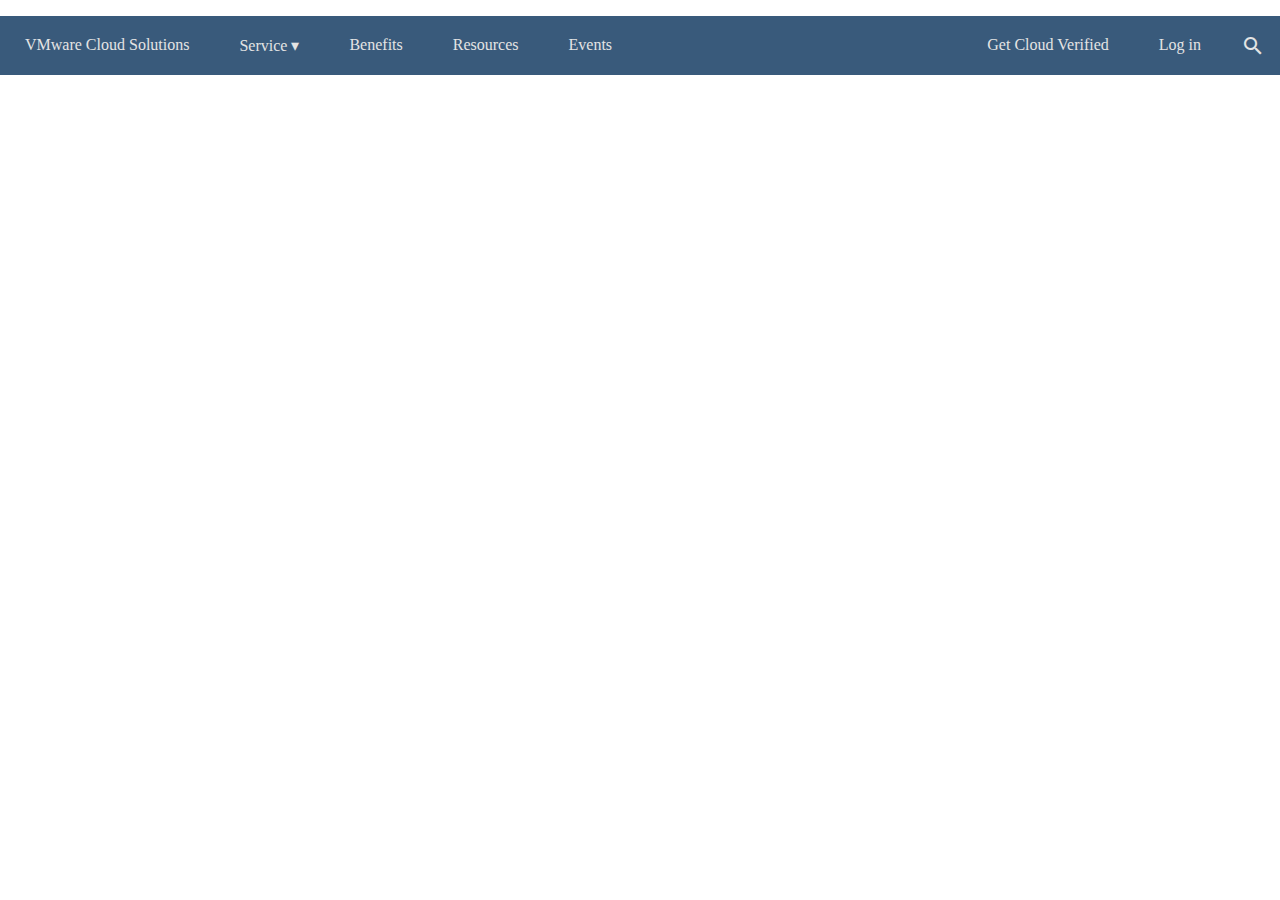
<file: index.html>
<!DOCTYPE html>
<html>
	<head>
		<title>Dropdown</title>
		<link rel="stylesheet" href="https://fonts.googleapis.com/icon?family=Material+Icons">
		<link rel="stylesheet" type="text/css" href="style.css">
	</head>
	<body>
		<div class="container">
			<nav>
				<ul class="main-nav">
					<div class="container-left">
						<li>
							<a href="#">VMware Cloud Solutions</a>
						</li>
						<li>
							<a href="#">Service &#9662</a>
							<ul class="dropdown level-1">
								<li>
									<a href="#"><span class="dropdown-icon"><img src="images/IS.jpeg"></span>Infrastructure Services <span class="arrow">&#x25B8</span>
									</a>
									<ul class="dropdown level-2">
										<li>
											<a href="#"><span class="para">Infrastructure Services</span></a>
										</li>
										<li>
											<a href="#">Dedicated Private Cloud</a>
										</li>
										<li>
											<a href="#">Hybrid Cloud</a>
										</li>
										<li>
											<a href="#">Multi-Talent Public Cloud</a>
										</li>
										<li>
											<a href="#">Networking</a>
										</li>
										<li>
											<a href="#">Storage</a>
										</li>
									</ul>
								</li>
								<li>
									<a href="#"><span class="dropdown-icon"><img src="images/NSS.jpeg"></span>Networking & Security Services <span class="arrow">&#x25B8</span></a>
								</li>
								<li>
									<a href="#"><span class="dropdown-icon"><img src="images/SAS.png"></span>Storage & Availability Services <span class="arrow">&#x25B8</span></a>
								</li>
								<li>
									<a href="#"><span class="dropdown-icon"><img src="images/CMS.png"></span>Cloud Migration Services <span class="arrow">&#x25B8</span></a>
								</li>
								<li>
									<a href="#"><span class="dropdown-icon"><img src="images/MS.png"></span>Managed Services <span class="arrow">&#x25B8</span></a>
								</li>
								<li>
									<a href="#"><span class="dropdown-icon"><img src="images/CM.png"></span>Cloud Management Services <span class="arrow">&#x25B8</span></a>
								</li>
								<li>
									<a href="#"><span class="dropdown-icon"><img src="images/NF.jpeg"></span>Network Functions Virtualization Services</a>
								</li>
							</ul>
						</li>
						<li>
							<a href="#">Benefits</a>
						</li>
						<li>
							<a href="#">Resources</a>
						</li>
						<li>
							<a href="#">Events</a>
						</li>
					</div>
					<div class="container-right">
						<li>
							<a href="#">Get Cloud Verified</a>
						</li>
						<li>
							<a href="#">Log in</a>
						</li>
						<li>
							<i class="material-icons">search</i>
						</li>
					</div>	
				</ul>
			</nav>
		</div>	
	</body>
</html>
</file>
<file: style.css>
body {
  margin: 0;
  padding: 0; }

.main-nav {
  display: flex;
  list-style-type: none;
  background-color: #395a7b;
  padding-left: 0; }
  .main-nav li {
    padding: 10px 15px;
    position: relative; }
    .main-nav li:hover {
      text-shadow: 2px 2px 7px white; }
    .main-nav li a {
      color: #e4e4e4;
      text-decoration: none;
      padding: 10px;
      display: inline-block; }
    .main-nav li .dropdown {
      list-style-type: none;
      position: absolute;
      left: 0;
      width: 400px;
      top: 100%;
      padding: 0;
      display: none; }
      .main-nav li .dropdown li a {
        color: #504f4f;
        text-decoration: none;
        display: block; }
      .main-nav li .dropdown li:hover {
        background-color: #e4e4e4; }
      .main-nav li .dropdown.level-1 {
        background-color: white;
        border: 2px solid #e4e4e4; }
        .main-nav li .dropdown.level-1 li {
          padding: 0; }
      .main-nav li .dropdown.level-2 {
        background-color: #e4e4e4;
        top: -2px;
        left: 100%;
        color: #000;
        padding: 5px; }
        .main-nav li .dropdown.level-2 li {
          padding: 10px; }
          .main-nav li .dropdown.level-2 li:hover {
            background-color: white; }
    .main-nav li:hover > .dropdown {
      display: block; }

.container-left {
  display: flex;
  float: left; }

.container-right {
  margin-left: auto;
  display: flex; }

.para {
  font-size: 20px; }

.dropdown-icon {
  width: 10%;
  padding: 5px;
  display: inline-block; }
  .dropdown-icon img {
    width: 100%;
    vertical-align: middle; }

.arrow {
  float: right;
  margin-top: 10px; }

.material-icons {
  margin-top: 8px;
  font-size: 24px;
  color: #e4e4e4; }
</file>
